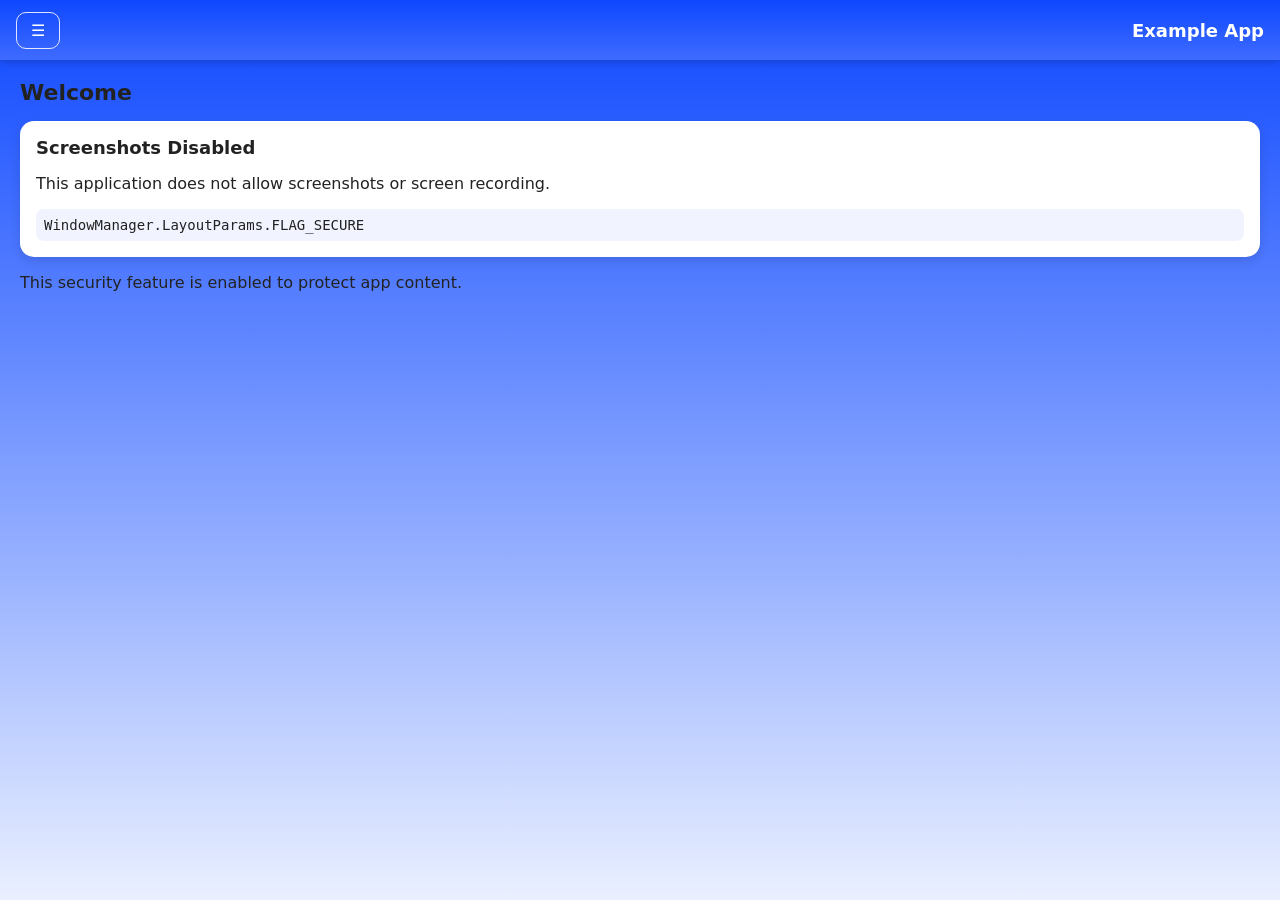
<file: 03-PreviewPhotos/app/src/main/assets/index.html>
<!DOCTYPE html>
<html lang="en">
<head>
  <meta charset="UTF-8">
  <meta name="viewport" content="width=device-width, initial-scale=1.0">

  <title>Android WebView App</title>

  <link rel="stylesheet" href="style.css">
</head>
<body>

  <!-- Background Gradient -->
  <div class="background-cover-gradient"></div>

  <!-- Top App Bar -->
  <header class="top-bar">
    <button class="menu-button" onclick="openSidebar()">☰</button>
    <span class="app-title">Example App</span>
    <button class="close-button" onclick="closeSidebar()">✕</button>
  </header>

  <!-- Sidebar / Drawer -->
  <nav class="sidebar" id="sidebar">
    <ul>
      <li><button onclick="showDialog()">About</button></li>
    </ul>
  </nav>

  <!-- Main Content -->
  <main class="content" onclick="closeSidebarIfOutside(event)">
    <h1>Welcome</h1>

    <div class="info-card">
      <h2>Screenshots Disabled</h2>
      <p>This application does not allow screenshots or screen recording.</p>
      <code>
        WindowManager.LayoutParams.FLAG_SECURE
      </code>
    </div>

    <p class="note">
      This security feature is enabled to protect app content.
    </p>
  </main>

  <!-- About Dialog -->
  <dialog id="htmlDialog">
    <h3>About This App</h3>
    <p>
      This app is built using HTML, CSS, JavaScript, and Android WebView.
      It works completely offline.
    </p>
    <button onclick="closeDialog()">Close</button>
  </dialog>

  <script src="script.js"></script>
</body>
</html>
</file>
<file: 03-PreviewPhotos/app/src/main/assets/style.css>
/* Global */
* {
  box-sizing: border-box;
}

body {
  font-family: system-ui, -apple-system, BlinkMacSystemFont, Arial, sans-serif;
  margin: 0;
  padding: 0;
  display: flex;
  flex-direction: column;
  overflow: hidden;
  color: #222;
}

/* Background */
.background-cover-gradient {
  position: fixed;
  inset: 0;
  background: linear-gradient(180deg, #0d47ff, #eaf0ff);
  z-index: -1;
}

/* Top App Bar */
.top-bar {
  background: linear-gradient(180deg, #0d47ff, #3f6bff);
  width: 100%;
  height: 60px;
  color: #fff;
  position: fixed;
  top: 0;
  left: 0;
  z-index: 200;
  display: flex;
  align-items: center;
  justify-content: space-between;
  padding: 0 16px;
  box-shadow: 0 2px 8px rgba(0, 0, 0, 0.2);
}

.app-title {
  font-size: 18px;
  font-weight: 600;
}

/* Buttons */
button {
  background: transparent;
  border: 1.5px solid rgba(255, 255, 255, 0.85);
  color: #fff;
  padding: 8px 14px;
  border-radius: 10px;
  font-size: 16px;
  cursor: pointer;
  transition: background 0.25s, transform 0.2s;
}

button:active {
  transform: scale(0.96);
}

button:hover {
  background: rgba(255, 255, 255, 0.15);
}

.close-button {
  display: none;
}

/* Sidebar */
.sidebar {
  width: 240px;
  height: calc(100vh - 60px);
  position: fixed;
  top: 60px;
  left: -260px;
  background: #ffffff;
  color: #222;
  transition: left 0.3s ease;
  z-index: 150;
  box-shadow: 2px 0 12px rgba(0, 0, 0, 0.15);
}

.sidebar.open {
  left: 0;
}

.sidebar ul {
  list-style: none;
  padding: 16px;
  margin: 0;
}

.sidebar ul li {
  margin-bottom: 12px;
}

.sidebar ul li button {
  width: 100%;
  background: #f4f6ff;
  color: #1a237e;
  border: none;
  padding: 12px;
  border-radius: 10px;
  text-align: left;
  font-size: 15px;
}

.sidebar ul li button:hover {
  background: #e1e7ff;
}

/* Content */
.content {
  margin-top: 60px;
  padding: 20px;
  overflow-y: auto;
  transition: filter 0.3s ease;
}

.content h1 {
  margin-top: 0;
  font-size: 22px;
}

.info-card {
  background: #ffffff;
  border-radius: 14px;
  padding: 16px;
  margin-top: 16px;
  box-shadow: 0 4px 12px rgba(0, 0, 0, 0.12);
}

.info-card h2 {
  margin-top: 0;
  font-size: 18px;
}

.info-card code {
  display: block;
  margin-top: 8px;
  padding: 8px;
  background: #f1f3ff;
  border-radius: 8px;
  font-size: 14px;
}

/* Blur effect */
.content.blurred {
  filter: blur(2px);
}

/* Dialog */
dialog {
  border: none;
  border-radius: 14px;
  padding: 20px;
  background: #ffffff;
  max-width: 90%;
  box-shadow: 0 10px 30px rgba(0, 0, 0, 0.3);
}

.dialog-buttons {
  text-align: right;
  margin-top: 16px;
}

.dialog-buttons button {
  background: #0d47ff;
  border: none;
  color: #fff;
}

/* Responsive */
@media (max-width: 768px) {
  .sidebar {
    width: 200px;
    left: -210px;
  }

  .app-title {
    font-size: 16px;
  }
}
</file>
